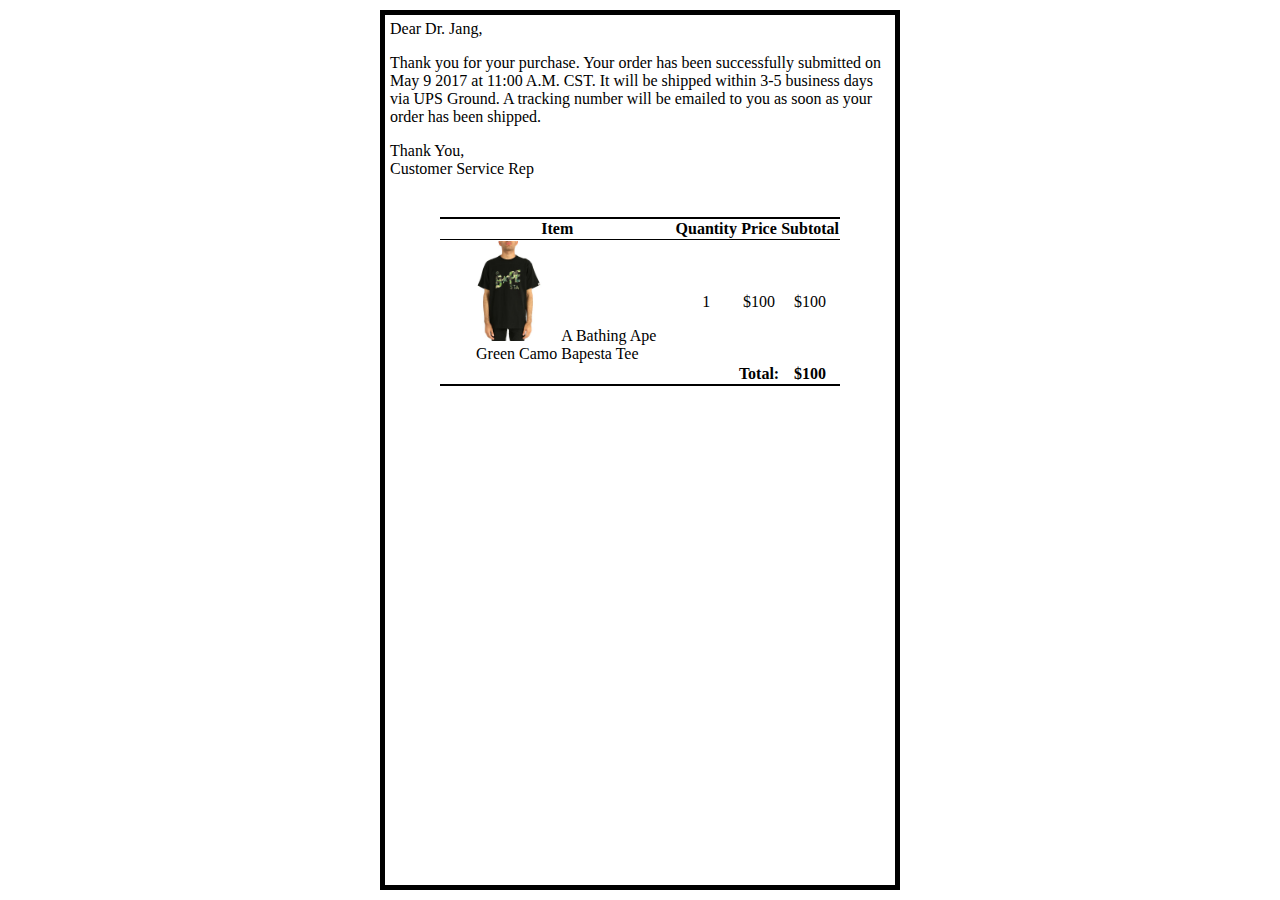
<file: rebm/emailconfirmation.html>
<html>
<HEAD>
<TITLE>Mock-up Email Confirmation</TITLE>
<style>
	body {width: 500px; margin: 10px auto; border: 5px solid black; 
        padding: 5px;}
	#cart {width: 80%; margin: 5px auto; border-collapse: collapse; border-top: 2px solid black; border-bottom: 2px solid black;}
	#cart tr:first-of-type th{border-bottom: 1px solid black;}
	#cart tr td {text-align: center;}
    img{height: 100px;}
    .product{display: flex;
        flex-direction: column;
    align-content: center;
    align-items: center;
    justify-content: center;}
</style>
</HEAD>

<BODY>

Dear Dr. Jang,<br>
<p>
	Thank you for your purchase. Your order has been successfully submitted on May 9 2017 at 11:00 A.M. CST. It will be shipped within 3-5 business days via UPS Ground. A tracking number will be emailed to you as soon as your order has been shipped.
<p>
Thank You,<br>
Customer Service Rep
<p> 
<br>

<table id='cart'>
			<tr><th>Item</th><th>Quantity</th><th>Price</th><th>Subtotal</th></tr>
			<tr><td><div><img src="bape1.jpeg"> A Bathing Ape Green Camo Bapesta Tee</div></td>
				<td>1</td><td>$100</td><td>$100</td></tr>


			<tr><td colspan=2></td><th>Total: </th><th>$100</th></tr>
		</table>


</BODY>
</html>
</file>
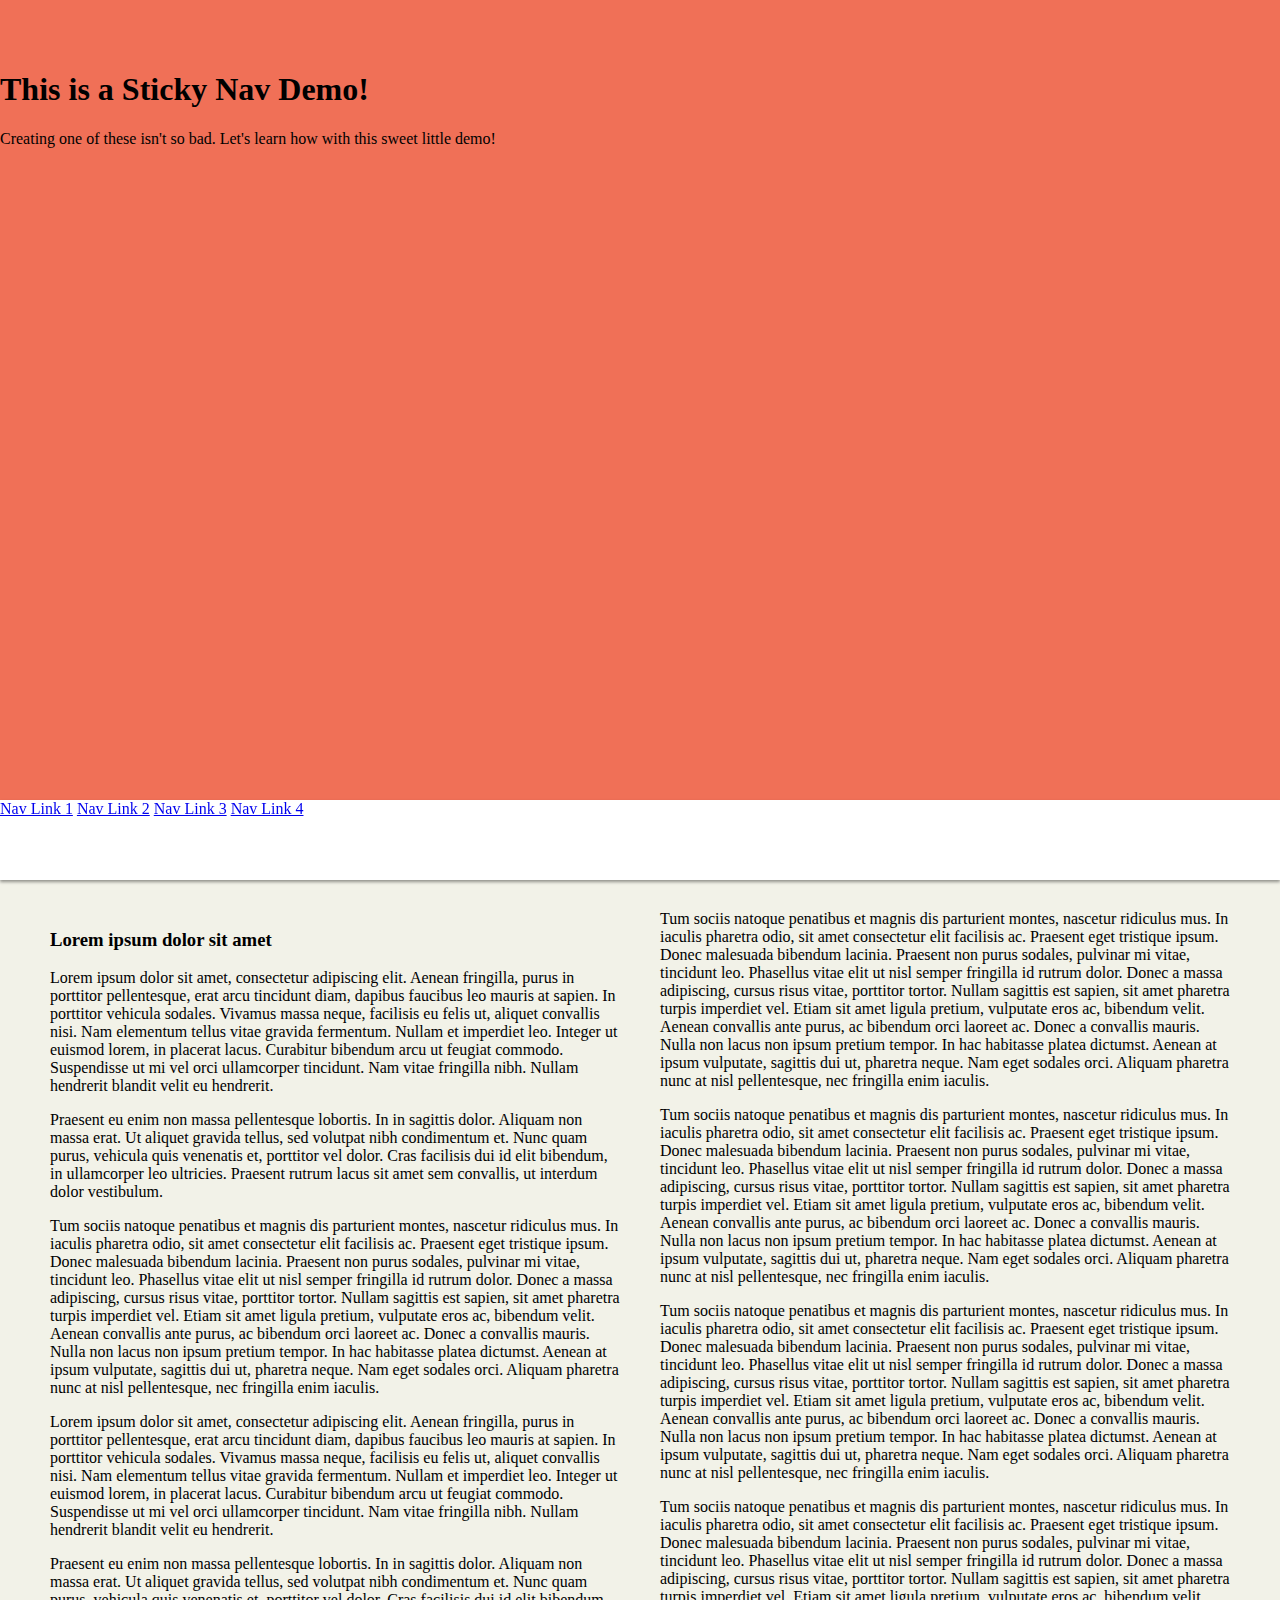
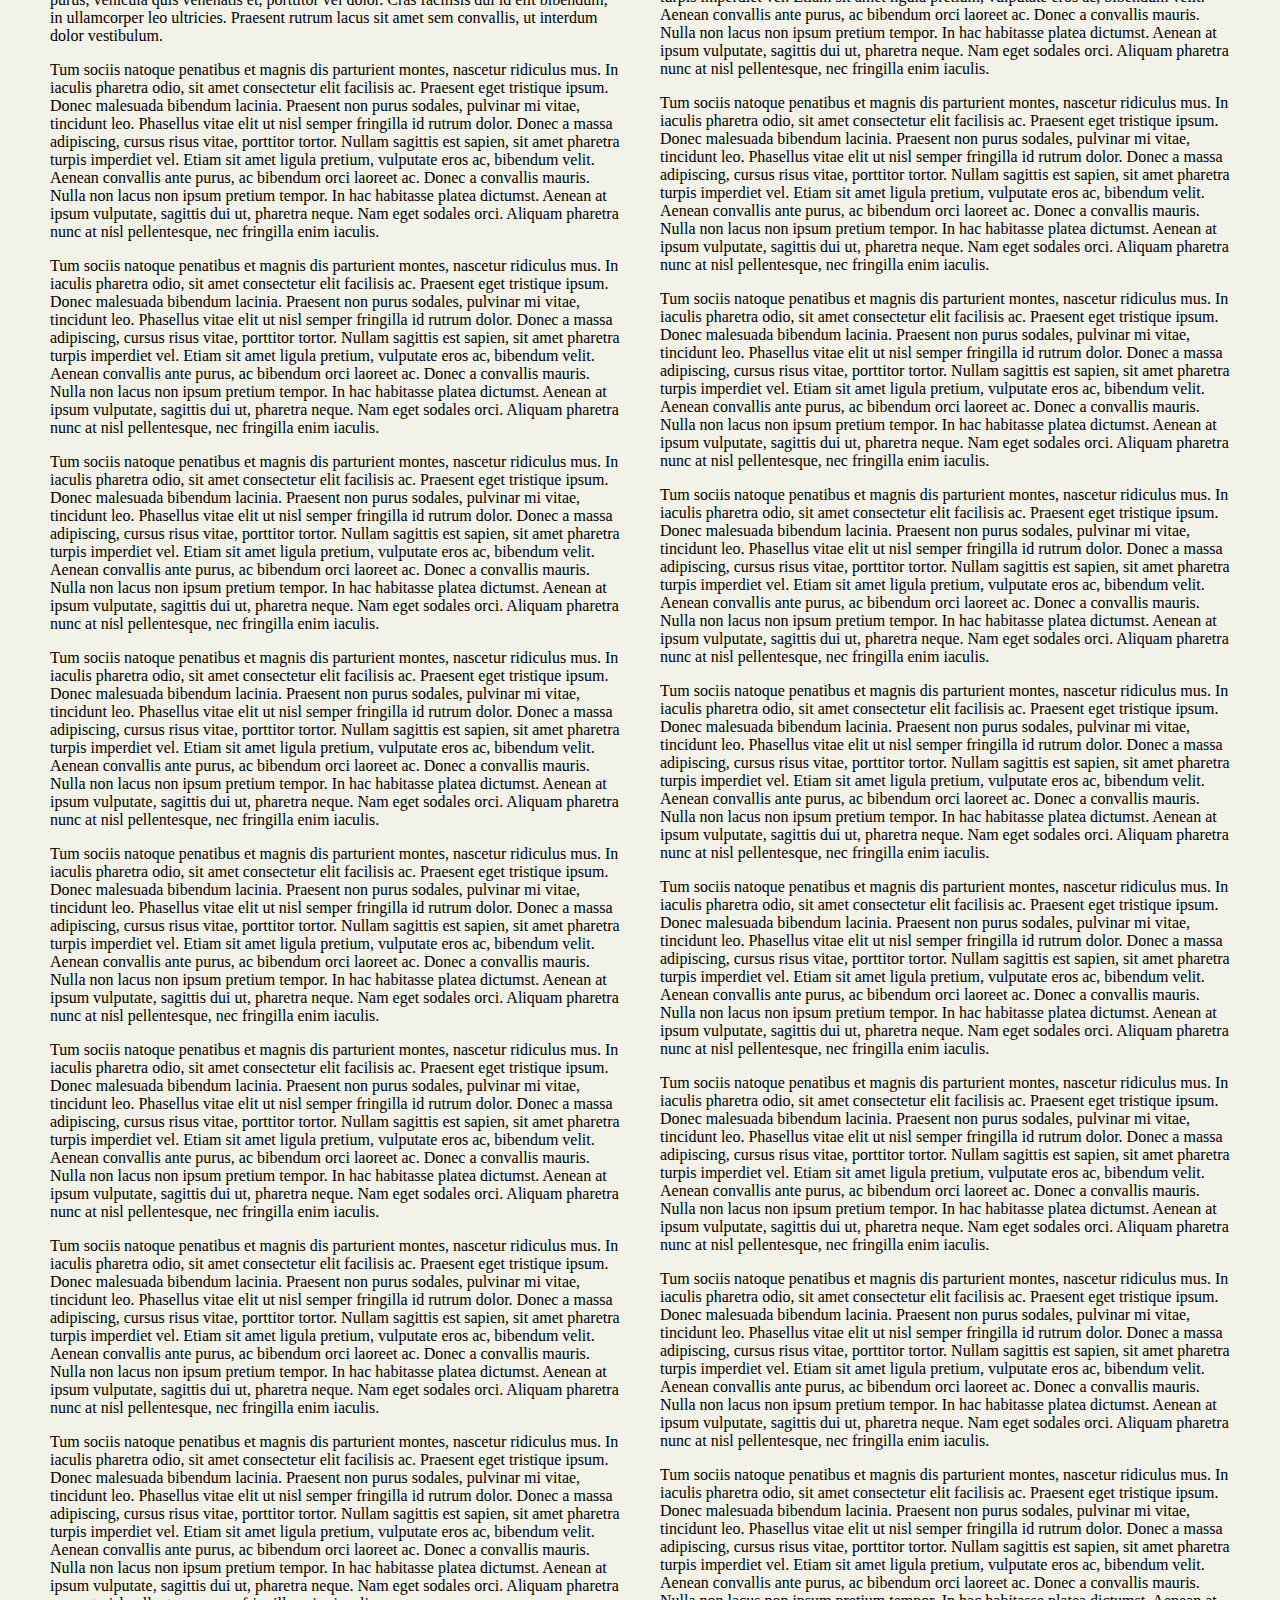
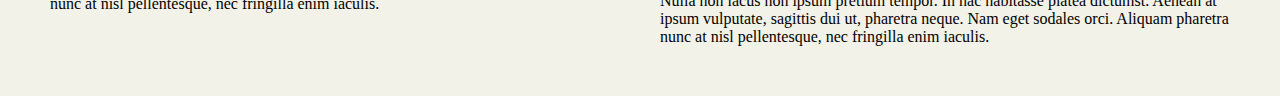
<file: rebm/js.htm>
<!DOCTYPE html>
<html >

<head>
  <meta charset="UTF-8">
  <link rel="shortcut icon" type="image/x-icon" href="https://production-assets.codepen.io/assets/favicon/favicon-8ea04875e70c4b0bb41da869e81236e54394d63638a1ef12fa558a4a835f1164.ico" />
  <link rel="mask-icon" type="" href="https://production-assets.codepen.io/assets/favicon/logo-pin-f2d2b6d2c61838f7e76325261b7195c27224080bc099486ddd6dccb469b8e8e6.svg" color="#111" />
  <title>CodePen - Sticky Navigation</title>

      <style>
      * {
  box-sizing: border-box;
}
body {
  margin: 0;
  padding-top: 800px;
}
header {
  height: 800px;
  padding-top: 50px;
  background: #f07057;
}
.main-nav,
.main {
  position: relative; 
}
.main-nav {
  background: #fff;
  height: 80px;
  z-index: 150;
  margin-bottom: -80px;
  box-shadow: 0 2px 3px rgba(0,0,0,.4);
}
header,
.main-nav-scrolled {
  position: fixed;
  width: 100%;
  top: 0;
}
.main {
  background: #f2f2e8;
  padding: 110px 50px 50px;
  column-count: 2;
  column-gap: 40px;
}

    </style>

  <script>
  window.console = window.console || function(t) {};
</script>



</head>

<body translate="no" >

  <header>
  <h1>This is a Sticky Nav Demo!</h1>
  <p>Creating one of these isn't so bad. Let's learn how with this sweet little demo!</p>
</header>
<nav class="main-nav">
  <a rel="nofollow" rel="noreferrer"href="#">Nav Link 1</a>
  <a rel="nofollow" rel="noreferrer"href="#">Nav Link 2</a>
  <a rel="nofollow" rel="noreferrer"href="#">Nav Link 3</a>
  <a rel="nofollow" rel="noreferrer"href="#">Nav Link 4</a>
</nav>
<div class="main">
  <h3>Lorem ipsum dolor sit amet</h3>
  <p>Lorem ipsum dolor sit amet, consectetur adipiscing elit. Aenean fringilla, purus in porttitor pellentesque, erat arcu tincidunt diam, dapibus faucibus leo mauris at sapien. In porttitor vehicula sodales. Vivamus massa neque, facilisis eu felis ut, aliquet convallis nisi. Nam elementum tellus vitae gravida fermentum. Nullam et imperdiet leo. Integer ut euismod lorem, in placerat lacus. Curabitur bibendum arcu ut feugiat commodo. Suspendisse ut mi vel orci ullamcorper tincidunt. Nam vitae fringilla nibh. Nullam hendrerit blandit velit eu hendrerit.</p>

  <p>Praesent eu enim non massa pellentesque lobortis. In in sagittis dolor. Aliquam non massa erat. Ut aliquet gravida tellus, sed volutpat nibh condimentum et. Nunc quam purus, vehicula quis venenatis et, porttitor vel dolor. Cras facilisis dui id elit bibendum, in ullamcorper leo ultricies. Praesent rutrum lacus sit amet sem convallis, ut interdum dolor vestibulum.</p>

  <p>Tum sociis natoque penatibus et magnis dis parturient montes, nascetur ridiculus mus. In iaculis pharetra odio, sit amet consectetur elit facilisis ac. Praesent eget tristique ipsum. Donec malesuada bibendum lacinia. Praesent non purus sodales, pulvinar mi vitae, tincidunt leo. Phasellus vitae elit ut nisl semper fringilla id rutrum dolor. Donec a massa adipiscing, cursus risus vitae, porttitor tortor. Nullam sagittis est sapien, sit amet pharetra turpis imperdiet vel. Etiam sit amet ligula pretium, vulputate eros ac, bibendum velit. Aenean convallis ante purus, ac bibendum orci laoreet ac. Donec a convallis mauris. Nulla non lacus non ipsum pretium tempor. In hac habitasse platea dictumst. Aenean at ipsum vulputate, sagittis dui ut, pharetra neque. Nam eget sodales orci. Aliquam pharetra nunc at nisl pellentesque, nec fringilla enim iaculis.</p>
  <p>Lorem ipsum dolor sit amet, consectetur adipiscing elit. Aenean fringilla, purus in porttitor pellentesque, erat arcu tincidunt diam, dapibus faucibus leo mauris at sapien. In porttitor vehicula sodales. Vivamus massa neque, facilisis eu felis ut, aliquet convallis nisi. Nam elementum tellus vitae gravida fermentum. Nullam et imperdiet leo. Integer ut euismod lorem, in placerat lacus. Curabitur bibendum arcu ut feugiat commodo. Suspendisse ut mi vel orci ullamcorper tincidunt. Nam vitae fringilla nibh. Nullam hendrerit blandit velit eu hendrerit.</p>

  <p>Praesent eu enim non massa pellentesque lobortis. In in sagittis dolor. Aliquam non massa erat. Ut aliquet gravida tellus, sed volutpat nibh condimentum et. Nunc quam purus, vehicula quis venenatis et, porttitor vel dolor. Cras facilisis dui id elit bibendum, in ullamcorper leo ultricies. Praesent rutrum lacus sit amet sem convallis, ut interdum dolor vestibulum.</p>

  <p>Tum sociis natoque penatibus et magnis dis parturient montes, nascetur ridiculus mus. In iaculis pharetra odio, sit amet consectetur elit facilisis ac. Praesent eget tristique ipsum. Donec malesuada bibendum lacinia. Praesent non purus sodales, pulvinar mi vitae, tincidunt leo. Phasellus vitae elit ut nisl semper fringilla id rutrum dolor. Donec a massa adipiscing, cursus risus vitae, porttitor tortor. Nullam sagittis est sapien, sit amet pharetra turpis imperdiet vel. Etiam sit amet ligula pretium, vulputate eros ac, bibendum velit. Aenean convallis ante purus, ac bibendum orci laoreet ac. Donec a convallis mauris. Nulla non lacus non ipsum pretium tempor. In hac habitasse platea dictumst. Aenean at ipsum vulputate, sagittis dui ut, pharetra neque. Nam eget sodales orci. Aliquam pharetra nunc at nisl pellentesque, nec fringilla enim iaculis.</p>
  <p>Tum sociis natoque penatibus et magnis dis parturient montes, nascetur ridiculus mus. In iaculis pharetra odio, sit amet consectetur elit facilisis ac. Praesent eget tristique ipsum. Donec malesuada bibendum lacinia. Praesent non purus sodales, pulvinar mi vitae, tincidunt leo. Phasellus vitae elit ut nisl semper fringilla id rutrum dolor. Donec a massa adipiscing, cursus risus vitae, porttitor tortor. Nullam sagittis est sapien, sit amet pharetra turpis imperdiet vel. Etiam sit amet ligula pretium, vulputate eros ac, bibendum velit. Aenean convallis ante purus, ac bibendum orci laoreet ac. Donec a convallis mauris. Nulla non lacus non ipsum pretium tempor. In hac habitasse platea dictumst. Aenean at ipsum vulputate, sagittis dui ut, pharetra neque. Nam eget sodales orci. Aliquam pharetra nunc at nisl pellentesque, nec fringilla enim iaculis.</p>
  <p>Tum sociis natoque penatibus et magnis dis parturient montes, nascetur ridiculus mus. In iaculis pharetra odio, sit amet consectetur elit facilisis ac. Praesent eget tristique ipsum. Donec malesuada bibendum lacinia. Praesent non purus sodales, pulvinar mi vitae, tincidunt leo. Phasellus vitae elit ut nisl semper fringilla id rutrum dolor. Donec a massa adipiscing, cursus risus vitae, porttitor tortor. Nullam sagittis est sapien, sit amet pharetra turpis imperdiet vel. Etiam sit amet ligula pretium, vulputate eros ac, bibendum velit. Aenean convallis ante purus, ac bibendum orci laoreet ac. Donec a convallis mauris. Nulla non lacus non ipsum pretium tempor. In hac habitasse platea dictumst. Aenean at ipsum vulputate, sagittis dui ut, pharetra neque. Nam eget sodales orci. Aliquam pharetra nunc at nisl pellentesque, nec fringilla enim iaculis.</p>
  <p>Tum sociis natoque penatibus et magnis dis parturient montes, nascetur ridiculus mus. In iaculis pharetra odio, sit amet consectetur elit facilisis ac. Praesent eget tristique ipsum. Donec malesuada bibendum lacinia. Praesent non purus sodales, pulvinar mi vitae, tincidunt leo. Phasellus vitae elit ut nisl semper fringilla id rutrum dolor. Donec a massa adipiscing, cursus risus vitae, porttitor tortor. Nullam sagittis est sapien, sit amet pharetra turpis imperdiet vel. Etiam sit amet ligula pretium, vulputate eros ac, bibendum velit. Aenean convallis ante purus, ac bibendum orci laoreet ac. Donec a convallis mauris. Nulla non lacus non ipsum pretium tempor. In hac habitasse platea dictumst. Aenean at ipsum vulputate, sagittis dui ut, pharetra neque. Nam eget sodales orci. Aliquam pharetra nunc at nisl pellentesque, nec fringilla enim iaculis.</p>
  <p>Tum sociis natoque penatibus et magnis dis parturient montes, nascetur ridiculus mus. In iaculis pharetra odio, sit amet consectetur elit facilisis ac. Praesent eget tristique ipsum. Donec malesuada bibendum lacinia. Praesent non purus sodales, pulvinar mi vitae, tincidunt leo. Phasellus vitae elit ut nisl semper fringilla id rutrum dolor. Donec a massa adipiscing, cursus risus vitae, porttitor tortor. Nullam sagittis est sapien, sit amet pharetra turpis imperdiet vel. Etiam sit amet ligula pretium, vulputate eros ac, bibendum velit. Aenean convallis ante purus, ac bibendum orci laoreet ac. Donec a convallis mauris. Nulla non lacus non ipsum pretium tempor. In hac habitasse platea dictumst. Aenean at ipsum vulputate, sagittis dui ut, pharetra neque. Nam eget sodales orci. Aliquam pharetra nunc at nisl pellentesque, nec fringilla enim iaculis.</p>
  <p>Tum sociis natoque penatibus et magnis dis parturient montes, nascetur ridiculus mus. In iaculis pharetra odio, sit amet consectetur elit facilisis ac. Praesent eget tristique ipsum. Donec malesuada bibendum lacinia. Praesent non purus sodales, pulvinar mi vitae, tincidunt leo. Phasellus vitae elit ut nisl semper fringilla id rutrum dolor. Donec a massa adipiscing, cursus risus vitae, porttitor tortor. Nullam sagittis est sapien, sit amet pharetra turpis imperdiet vel. Etiam sit amet ligula pretium, vulputate eros ac, bibendum velit. Aenean convallis ante purus, ac bibendum orci laoreet ac. Donec a convallis mauris. Nulla non lacus non ipsum pretium tempor. In hac habitasse platea dictumst. Aenean at ipsum vulputate, sagittis dui ut, pharetra neque. Nam eget sodales orci. Aliquam pharetra nunc at nisl pellentesque, nec fringilla enim iaculis.</p>
  <p>Tum sociis natoque penatibus et magnis dis parturient montes, nascetur ridiculus mus. In iaculis pharetra odio, sit amet consectetur elit facilisis ac. Praesent eget tristique ipsum. Donec malesuada bibendum lacinia. Praesent non purus sodales, pulvinar mi vitae, tincidunt leo. Phasellus vitae elit ut nisl semper fringilla id rutrum dolor. Donec a massa adipiscing, cursus risus vitae, porttitor tortor. Nullam sagittis est sapien, sit amet pharetra turpis imperdiet vel. Etiam sit amet ligula pretium, vulputate eros ac, bibendum velit. Aenean convallis ante purus, ac bibendum orci laoreet ac. Donec a convallis mauris. Nulla non lacus non ipsum pretium tempor. In hac habitasse platea dictumst. Aenean at ipsum vulputate, sagittis dui ut, pharetra neque. Nam eget sodales orci. Aliquam pharetra nunc at nisl pellentesque, nec fringilla enim iaculis.</p>
    <p>Tum sociis natoque penatibus et magnis dis parturient montes, nascetur ridiculus mus. In iaculis pharetra odio, sit amet consectetur elit facilisis ac. Praesent eget tristique ipsum. Donec malesuada bibendum lacinia. Praesent non purus sodales, pulvinar mi vitae, tincidunt leo. Phasellus vitae elit ut nisl semper fringilla id rutrum dolor. Donec a massa adipiscing, cursus risus vitae, porttitor tortor. Nullam sagittis est sapien, sit amet pharetra turpis imperdiet vel. Etiam sit amet ligula pretium, vulputate eros ac, bibendum velit. Aenean convallis ante purus, ac bibendum orci laoreet ac. Donec a convallis mauris. Nulla non lacus non ipsum pretium tempor. In hac habitasse platea dictumst. Aenean at ipsum vulputate, sagittis dui ut, pharetra neque. Nam eget sodales orci. Aliquam pharetra nunc at nisl pellentesque, nec fringilla enim iaculis.</p>
    <p>Tum sociis natoque penatibus et magnis dis parturient montes, nascetur ridiculus mus. In iaculis pharetra odio, sit amet consectetur elit facilisis ac. Praesent eget tristique ipsum. Donec malesuada bibendum lacinia. Praesent non purus sodales, pulvinar mi vitae, tincidunt leo. Phasellus vitae elit ut nisl semper fringilla id rutrum dolor. Donec a massa adipiscing, cursus risus vitae, porttitor tortor. Nullam sagittis est sapien, sit amet pharetra turpis imperdiet vel. Etiam sit amet ligula pretium, vulputate eros ac, bibendum velit. Aenean convallis ante purus, ac bibendum orci laoreet ac. Donec a convallis mauris. Nulla non lacus non ipsum pretium tempor. In hac habitasse platea dictumst. Aenean at ipsum vulputate, sagittis dui ut, pharetra neque. Nam eget sodales orci. Aliquam pharetra nunc at nisl pellentesque, nec fringilla enim iaculis.</p>
    <p>Tum sociis natoque penatibus et magnis dis parturient montes, nascetur ridiculus mus. In iaculis pharetra odio, sit amet consectetur elit facilisis ac. Praesent eget tristique ipsum. Donec malesuada bibendum lacinia. Praesent non purus sodales, pulvinar mi vitae, tincidunt leo. Phasellus vitae elit ut nisl semper fringilla id rutrum dolor. Donec a massa adipiscing, cursus risus vitae, porttitor tortor. Nullam sagittis est sapien, sit amet pharetra turpis imperdiet vel. Etiam sit amet ligula pretium, vulputate eros ac, bibendum velit. Aenean convallis ante purus, ac bibendum orci laoreet ac. Donec a convallis mauris. Nulla non lacus non ipsum pretium tempor. In hac habitasse platea dictumst. Aenean at ipsum vulputate, sagittis dui ut, pharetra neque. Nam eget sodales orci. Aliquam pharetra nunc at nisl pellentesque, nec fringilla enim iaculis.</p>
    <p>Tum sociis natoque penatibus et magnis dis parturient montes, nascetur ridiculus mus. In iaculis pharetra odio, sit amet consectetur elit facilisis ac. Praesent eget tristique ipsum. Donec malesuada bibendum lacinia. Praesent non purus sodales, pulvinar mi vitae, tincidunt leo. Phasellus vitae elit ut nisl semper fringilla id rutrum dolor. Donec a massa adipiscing, cursus risus vitae, porttitor tortor. Nullam sagittis est sapien, sit amet pharetra turpis imperdiet vel. Etiam sit amet ligula pretium, vulputate eros ac, bibendum velit. Aenean convallis ante purus, ac bibendum orci laoreet ac. Donec a convallis mauris. Nulla non lacus non ipsum pretium tempor. In hac habitasse platea dictumst. Aenean at ipsum vulputate, sagittis dui ut, pharetra neque. Nam eget sodales orci. Aliquam pharetra nunc at nisl pellentesque, nec fringilla enim iaculis.</p>
    <p>Tum sociis natoque penatibus et magnis dis parturient montes, nascetur ridiculus mus. In iaculis pharetra odio, sit amet consectetur elit facilisis ac. Praesent eget tristique ipsum. Donec malesuada bibendum lacinia. Praesent non purus sodales, pulvinar mi vitae, tincidunt leo. Phasellus vitae elit ut nisl semper fringilla id rutrum dolor. Donec a massa adipiscing, cursus risus vitae, porttitor tortor. Nullam sagittis est sapien, sit amet pharetra turpis imperdiet vel. Etiam sit amet ligula pretium, vulputate eros ac, bibendum velit. Aenean convallis ante purus, ac bibendum orci laoreet ac. Donec a convallis mauris. Nulla non lacus non ipsum pretium tempor. In hac habitasse platea dictumst. Aenean at ipsum vulputate, sagittis dui ut, pharetra neque. Nam eget sodales orci. Aliquam pharetra nunc at nisl pellentesque, nec fringilla enim iaculis.</p>
    <p>Tum sociis natoque penatibus et magnis dis parturient montes, nascetur ridiculus mus. In iaculis pharetra odio, sit amet consectetur elit facilisis ac. Praesent eget tristique ipsum. Donec malesuada bibendum lacinia. Praesent non purus sodales, pulvinar mi vitae, tincidunt leo. Phasellus vitae elit ut nisl semper fringilla id rutrum dolor. Donec a massa adipiscing, cursus risus vitae, porttitor tortor. Nullam sagittis est sapien, sit amet pharetra turpis imperdiet vel. Etiam sit amet ligula pretium, vulputate eros ac, bibendum velit. Aenean convallis ante purus, ac bibendum orci laoreet ac. Donec a convallis mauris. Nulla non lacus non ipsum pretium tempor. In hac habitasse platea dictumst. Aenean at ipsum vulputate, sagittis dui ut, pharetra neque. Nam eget sodales orci. Aliquam pharetra nunc at nisl pellentesque, nec fringilla enim iaculis.</p>
    <p>Tum sociis natoque penatibus et magnis dis parturient montes, nascetur ridiculus mus. In iaculis pharetra odio, sit amet consectetur elit facilisis ac. Praesent eget tristique ipsum. Donec malesuada bibendum lacinia. Praesent non purus sodales, pulvinar mi vitae, tincidunt leo. Phasellus vitae elit ut nisl semper fringilla id rutrum dolor. Donec a massa adipiscing, cursus risus vitae, porttitor tortor. Nullam sagittis est sapien, sit amet pharetra turpis imperdiet vel. Etiam sit amet ligula pretium, vulputate eros ac, bibendum velit. Aenean convallis ante purus, ac bibendum orci laoreet ac. Donec a convallis mauris. Nulla non lacus non ipsum pretium tempor. In hac habitasse platea dictumst. Aenean at ipsum vulputate, sagittis dui ut, pharetra neque. Nam eget sodales orci. Aliquam pharetra nunc at nisl pellentesque, nec fringilla enim iaculis.</p>
    <p>Tum sociis natoque penatibus et magnis dis parturient montes, nascetur ridiculus mus. In iaculis pharetra odio, sit amet consectetur elit facilisis ac. Praesent eget tristique ipsum. Donec malesuada bibendum lacinia. Praesent non purus sodales, pulvinar mi vitae, tincidunt leo. Phasellus vitae elit ut nisl semper fringilla id rutrum dolor. Donec a massa adipiscing, cursus risus vitae, porttitor tortor. Nullam sagittis est sapien, sit amet pharetra turpis imperdiet vel. Etiam sit amet ligula pretium, vulputate eros ac, bibendum velit. Aenean convallis ante purus, ac bibendum orci laoreet ac. Donec a convallis mauris. Nulla non lacus non ipsum pretium tempor. In hac habitasse platea dictumst. Aenean at ipsum vulputate, sagittis dui ut, pharetra neque. Nam eget sodales orci. Aliquam pharetra nunc at nisl pellentesque, nec fringilla enim iaculis.</p>
    <p>Tum sociis natoque penatibus et magnis dis parturient montes, nascetur ridiculus mus. In iaculis pharetra odio, sit amet consectetur elit facilisis ac. Praesent eget tristique ipsum. Donec malesuada bibendum lacinia. Praesent non purus sodales, pulvinar mi vitae, tincidunt leo. Phasellus vitae elit ut nisl semper fringilla id rutrum dolor. Donec a massa adipiscing, cursus risus vitae, porttitor tortor. Nullam sagittis est sapien, sit amet pharetra turpis imperdiet vel. Etiam sit amet ligula pretium, vulputate eros ac, bibendum velit. Aenean convallis ante purus, ac bibendum orci laoreet ac. Donec a convallis mauris. Nulla non lacus non ipsum pretium tempor. In hac habitasse platea dictumst. Aenean at ipsum vulputate, sagittis dui ut, pharetra neque. Nam eget sodales orci. Aliquam pharetra nunc at nisl pellentesque, nec fringilla enim iaculis.</p>
    <p>Tum sociis natoque penatibus et magnis dis parturient montes, nascetur ridiculus mus. In iaculis pharetra odio, sit amet consectetur elit facilisis ac. Praesent eget tristique ipsum. Donec malesuada bibendum lacinia. Praesent non purus sodales, pulvinar mi vitae, tincidunt leo. Phasellus vitae elit ut nisl semper fringilla id rutrum dolor. Donec a massa adipiscing, cursus risus vitae, porttitor tortor. Nullam sagittis est sapien, sit amet pharetra turpis imperdiet vel. Etiam sit amet ligula pretium, vulputate eros ac, bibendum velit. Aenean convallis ante purus, ac bibendum orci laoreet ac. Donec a convallis mauris. Nulla non lacus non ipsum pretium tempor. In hac habitasse platea dictumst. Aenean at ipsum vulputate, sagittis dui ut, pharetra neque. Nam eget sodales orci. Aliquam pharetra nunc at nisl pellentesque, nec fringilla enim iaculis.</p>
    <p>Tum sociis natoque penatibus et magnis dis parturient montes, nascetur ridiculus mus. In iaculis pharetra odio, sit amet consectetur elit facilisis ac. Praesent eget tristique ipsum. Donec malesuada bibendum lacinia. Praesent non purus sodales, pulvinar mi vitae, tincidunt leo. Phasellus vitae elit ut nisl semper fringilla id rutrum dolor. Donec a massa adipiscing, cursus risus vitae, porttitor tortor. Nullam sagittis est sapien, sit amet pharetra turpis imperdiet vel. Etiam sit amet ligula pretium, vulputate eros ac, bibendum velit. Aenean convallis ante purus, ac bibendum orci laoreet ac. Donec a convallis mauris. Nulla non lacus non ipsum pretium tempor. In hac habitasse platea dictumst. Aenean at ipsum vulputate, sagittis dui ut, pharetra neque. Nam eget sodales orci. Aliquam pharetra nunc at nisl pellentesque, nec fringilla enim iaculis.</p>
    <p>Tum sociis natoque penatibus et magnis dis parturient montes, nascetur ridiculus mus. In iaculis pharetra odio, sit amet consectetur elit facilisis ac. Praesent eget tristique ipsum. Donec malesuada bibendum lacinia. Praesent non purus sodales, pulvinar mi vitae, tincidunt leo. Phasellus vitae elit ut nisl semper fringilla id rutrum dolor. Donec a massa adipiscing, cursus risus vitae, porttitor tortor. Nullam sagittis est sapien, sit amet pharetra turpis imperdiet vel. Etiam sit amet ligula pretium, vulputate eros ac, bibendum velit. Aenean convallis ante purus, ac bibendum orci laoreet ac. Donec a convallis mauris. Nulla non lacus non ipsum pretium tempor. In hac habitasse platea dictumst. Aenean at ipsum vulputate, sagittis dui ut, pharetra neque. Nam eget sodales orci. Aliquam pharetra nunc at nisl pellentesque, nec fringilla enim iaculis.</p>
    <p>Tum sociis natoque penatibus et magnis dis parturient montes, nascetur ridiculus mus. In iaculis pharetra odio, sit amet consectetur elit facilisis ac. Praesent eget tristique ipsum. Donec malesuada bibendum lacinia. Praesent non purus sodales, pulvinar mi vitae, tincidunt leo. Phasellus vitae elit ut nisl semper fringilla id rutrum dolor. Donec a massa adipiscing, cursus risus vitae, porttitor tortor. Nullam sagittis est sapien, sit amet pharetra turpis imperdiet vel. Etiam sit amet ligula pretium, vulputate eros ac, bibendum velit. Aenean convallis ante purus, ac bibendum orci laoreet ac. Donec a convallis mauris. Nulla non lacus non ipsum pretium tempor. In hac habitasse platea dictumst. Aenean at ipsum vulputate, sagittis dui ut, pharetra neque. Nam eget sodales orci. Aliquam pharetra nunc at nisl pellentesque, nec fringilla enim iaculis.</p>
</div>


<script src='//cdnjs.cloudflare.com/ajax/libs/jquery/2.1.3/jquery.min.js'></script>

    <script>
    var  mn = $(".main-nav");
    mns = "main-nav-scrolled";
    hdr = $('header').height();

$(window).scroll(function() {
  if( $(this).scrollTop() > hdr ) {
    mn.addClass(mns);
  } else {
    mn.removeClass(mns);
  }
});
  //# sourceURL=pen.js
  </script>

  
  

</body>
</html>
</file>
